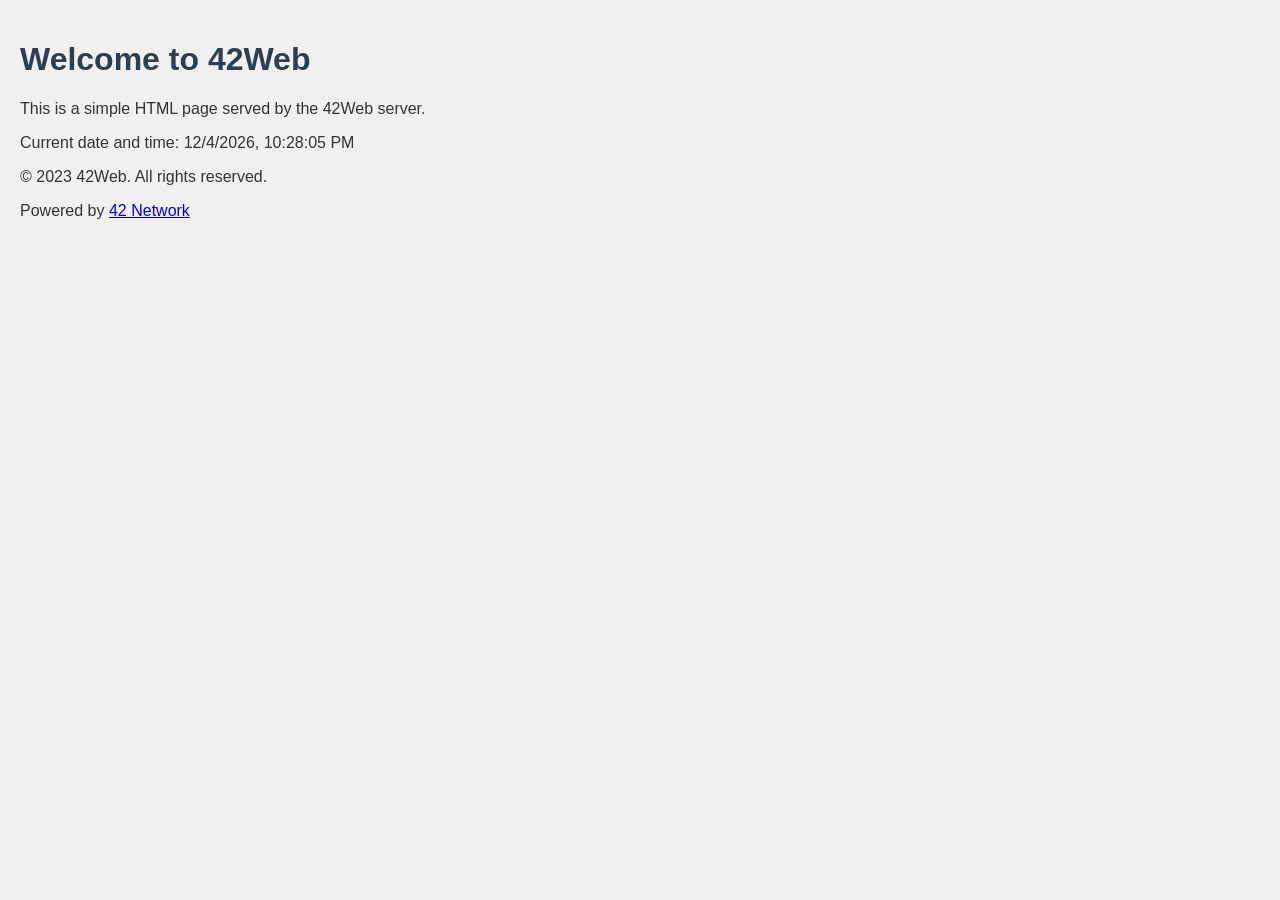
<file: data/www/42web/index.html>
<!DOCTYPE html>
<html lang="en">
<head>
	<meta charset="UTF-8">
	<meta name="viewport" content="width=device-width, initial-scale=1.0">
	<title>42Web</title>
</head>
<body>
	<h1>Welcome to 42Web</h1>
	<p>This is a simple HTML page served by the 42Web server.</p>
	<p>Current date and time: <span id="datetime"></span></p>

	<script>
		document.getElementById('datetime').innerText = new Date().toLocaleString();
	</script>
	<style>
		body {
			font-family: Arial, sans-serif;
			background-color: #f0f0f0;
			color: #333;
			margin: 0;
			padding: 20px;
		}
		h1 {
			color: #2c3e50;
		}
		p {
			font-size: 16px;
		}
	</style>
</body>
<footer>
	<p>&copy; 2023 42Web. All rights reserved.</p>
	<p>Powered by <a href="https://www.42.fr/en/home/">42 Network</a></p>
</footer>

</html>
</file>
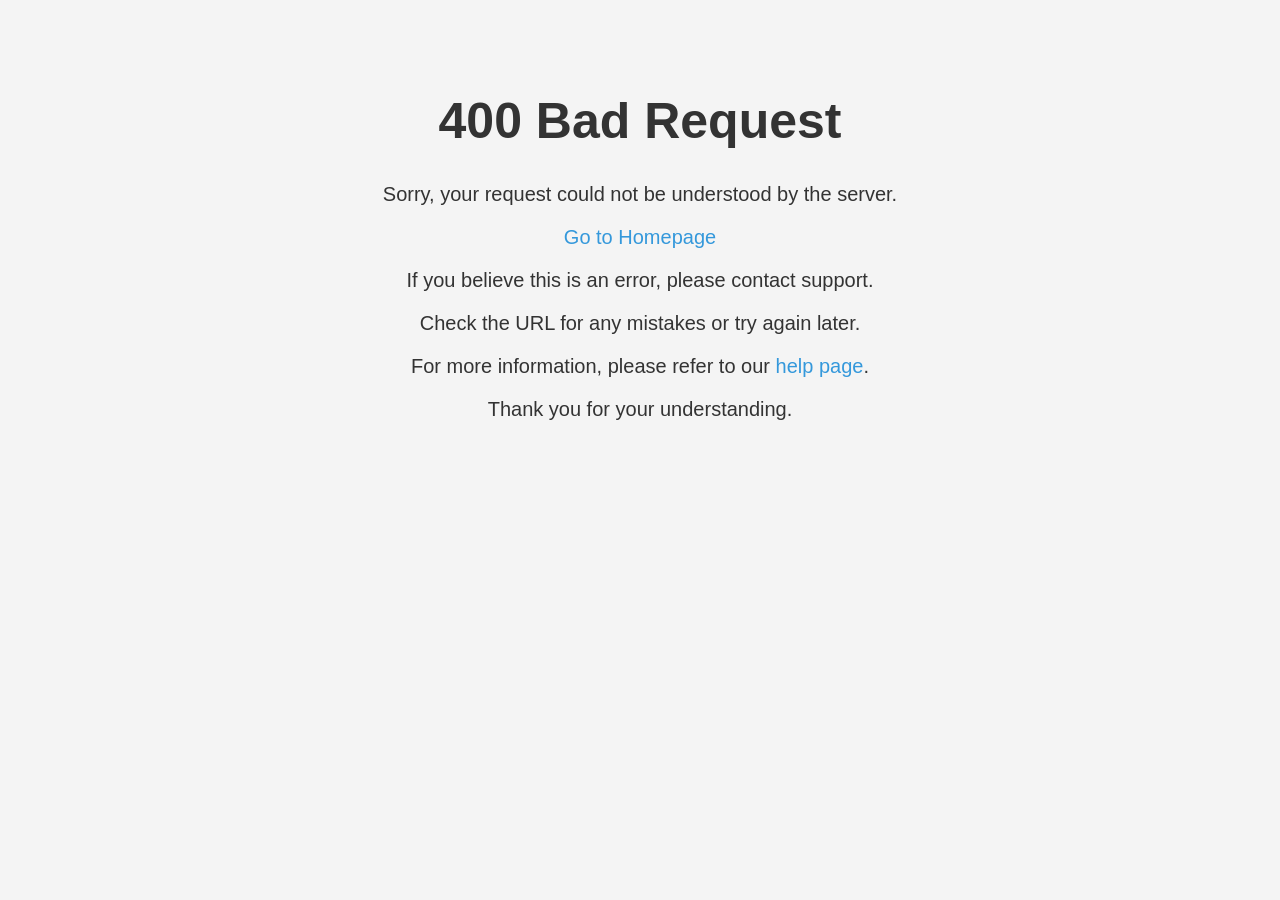
<file: data/errorPages/custom_400.html>
<!DOCTYPE html>
<html lang="en">
<head>
	<meta charset="UTF-8">
	<meta name="viewport" content="width=device-width, initial-scale=1.0">
	<title>400 Bad Request</title>
	<style>
		body {
			font-family: Arial, sans-serif;
			background-color: #f4f4f4;
			color: #333;
			text-align: center;
			padding: 50px;
		}

		h1 {
			font-size: 50px;
		}

		p {
			font-size: 20px;
		}

		a {
			color: #3498db;
			text-decoration: none;
		}
	</style>
</head>
<body>
	<h1>400 Bad Request</h1>
	<p>Sorry, your request could not be understood by the server.</p>
	<p><a href="/">Go to Homepage</a></p>
	<p>If you believe this is an error, please contact support.</p>
	<p>Check the URL for any mistakes or try again later.</p>
	<p>For more information, please refer to our <a href="/help">help page</a>.</p>
	<p>Thank you for your understanding.</p>
</html>
</file>
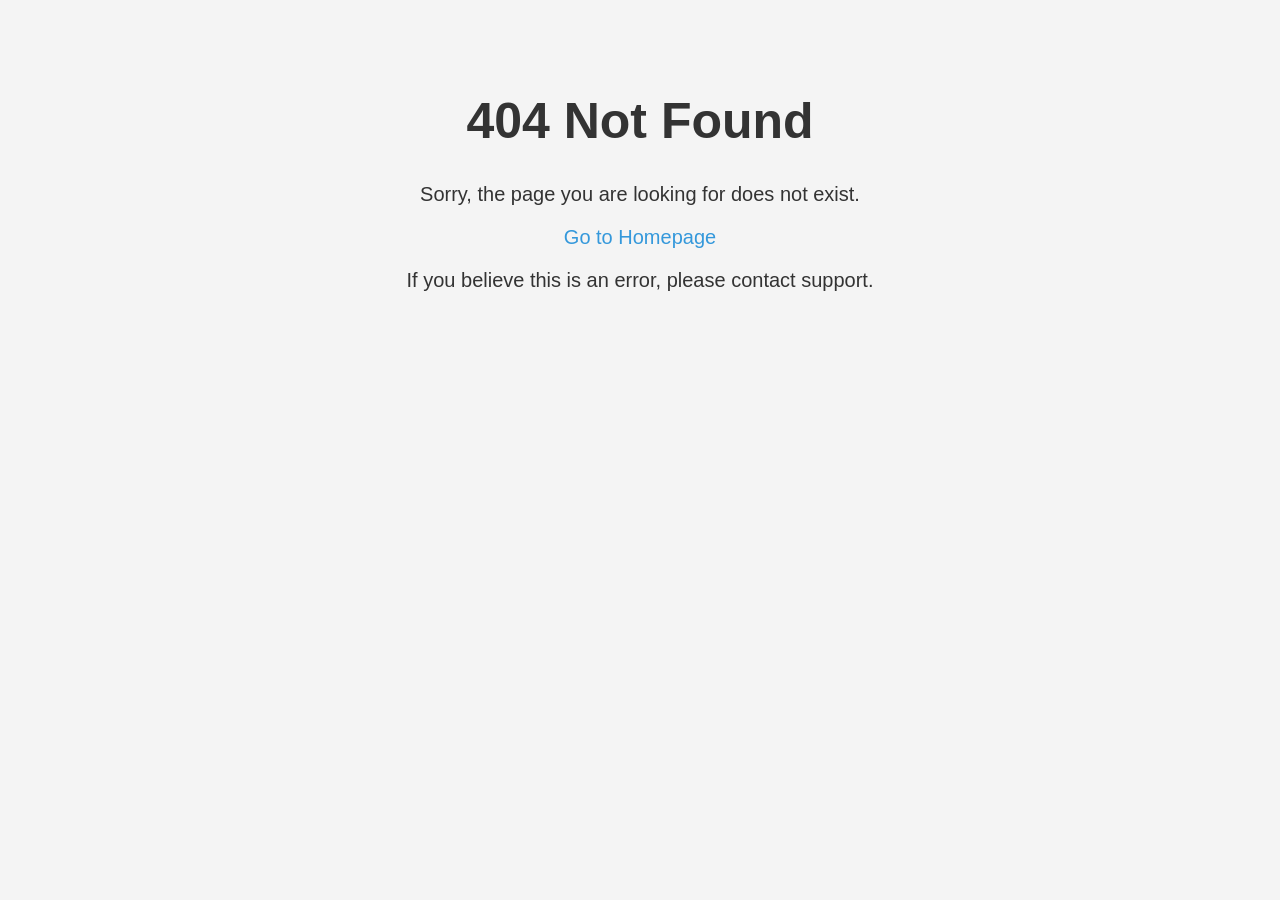
<file: data/errorPages/custom_404.html>
<!DOCTYPE html>
<html lang="en">
<head>
	<meta charset="UTF-8">
	<meta name="viewport" content="width=device-width, initial-scale=1.0">
	<title>404 Not Found</title>
	<style>
		body {
			font-family: Arial, sans-serif;
			background-color: #f4f4f4;
			color: #333;
			text-align: center;
			padding: 50px;
		}
		h1 {
			font-size: 50px;
		}
		p {
			font-size: 20px;
		}
		a {
			color: #3498db;
			text-decoration: none;
		}
	</style>
</head>
<body>
	<h1>404 Not Found</h1>
	<p>Sorry, the page you are looking for does not exist.</p>
	<p><a href="/">Go to Homepage</a></p>
	<p>If you believe this is an error, please contact support.</p>
</html>
</file>
